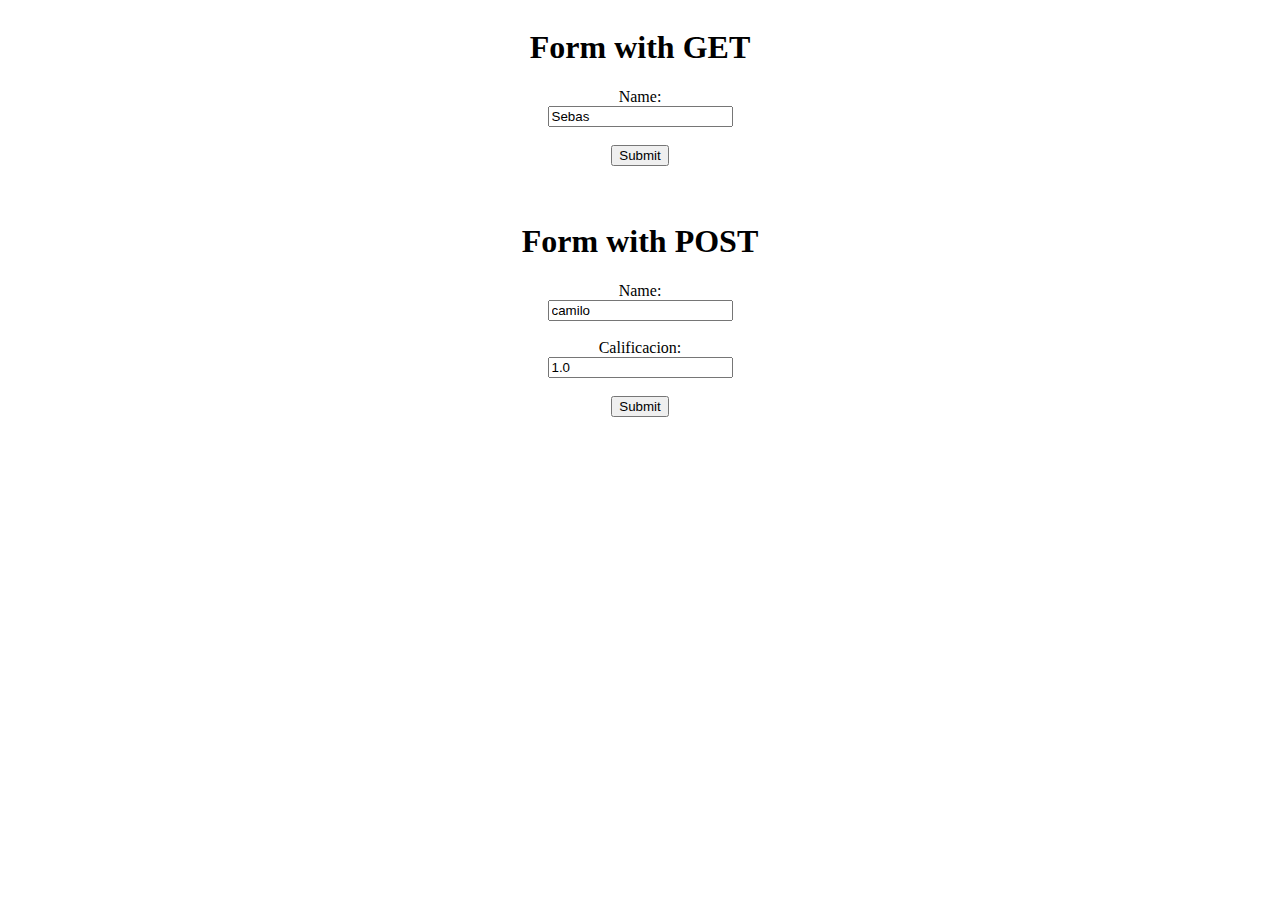
<file: src/main/resources/public/index.html>
<!DOCTYPE html>
<html>
<head>
    <style>
        body{
            align-content: center;
            text-align: center;
            justify-content: center;
        }
    </style>
    <title>Form Example</title>
    <meta charset="UTF-8">
    <meta name="viewport" content="width=device-width, initial-scale=1.0">
</head>
<body>
    <div class="formulario">
    <h1>Form with GET</h1>
    <form action="/helloget">
        <label for="getname">Name:</label><br>
        <input type="text" id="getname" name="name" value="Sebas"><br><br>
        <input type="button" value="Submit" onclick="loadGetMsg(getname)">
    </form>
    <br><br>
    <div id="getrespmsg"></div>

    <script>
        function loadGetMsg(name){
            let url = "/hello?nombre=" + name.value;

            fetch (url, {method: 'Get'})
                .then(x => x.text())
                .then(y => document.getElementById("getrespmsg").innerHTML = y);
        }
    </script>

    <h1>Form with POST</h1>
    <form action="/hellopost">
        <label for="postname">Name:</label><br>
        <input type="text" id="postname" name="name" value="camilo"><br><br>
        <label for="postCalificacion">Calificacion:</label><br>
        <input type="text" id="postCalificacion" name="name" value="1.0"><br><br>
        <input type="button" value="Submit" onclick="loadPostMsg(postname,postCalificacion)">
    </form>
    <br><br>
    <div id="postrespmsg"></div>

    <script>
        function loadPostMsg(name,calificacion){
            let url = "/hello?calificacion=" + name.value + "&" + calificacion.value  ;

            fetch (url, {method: 'POST'})
                .then(x => x.text())
                .then(y => document.getElementById("postrespmsg").innerHTML = y);
        }
    </script>
    </div>
</body>
</html>
</file>
